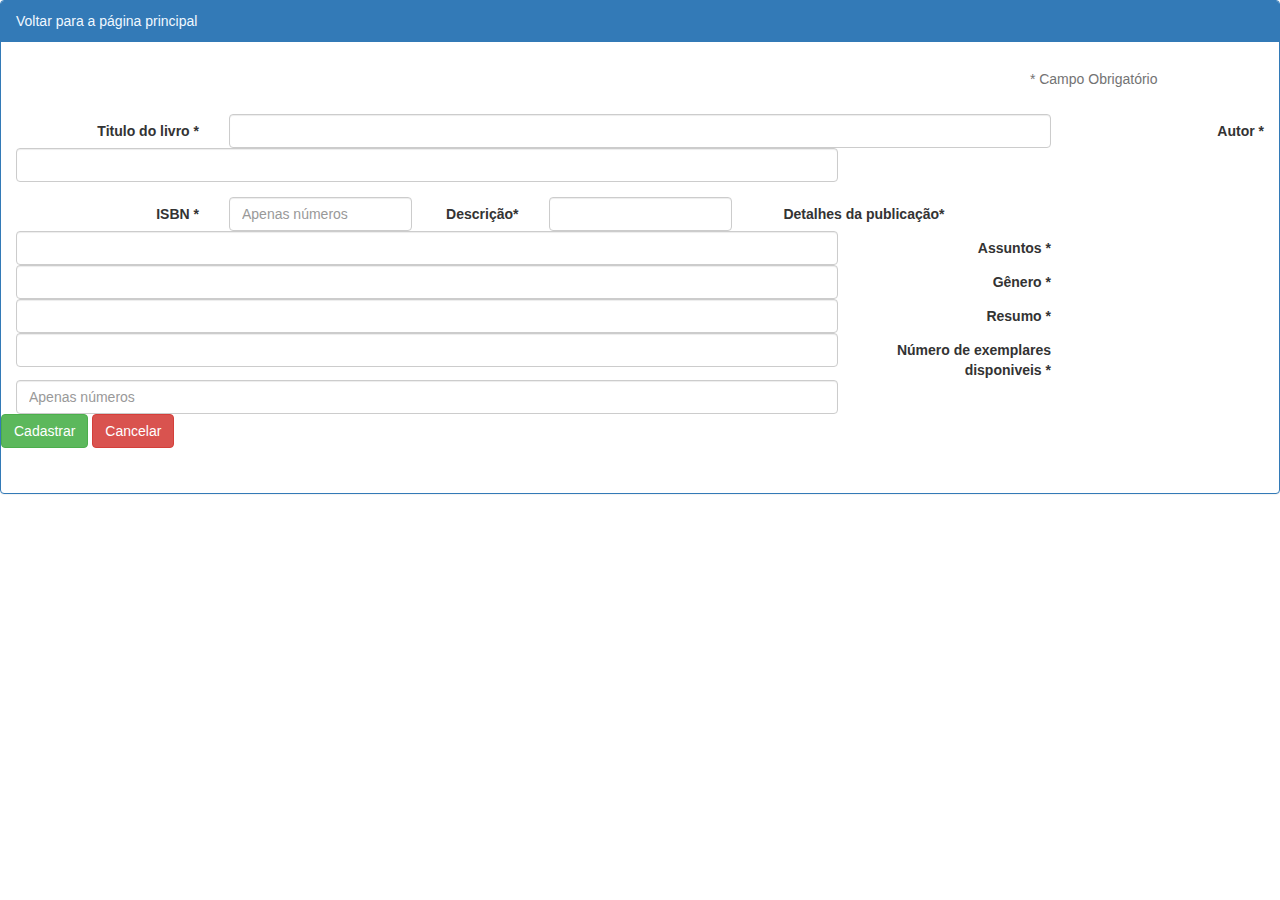
<file: livros.html>
<!DOCTYPE html>
<html lang="en">
<head>
    <meta charset="UTF-8">
    <meta http-equiv="X-UA-Compatible" content="IE=edge">
    <meta name="viewport" content="width=device-width, initial-scale=1.0">
    <link href="//maxcdn.bootstrapcdn.com/bootstrap/3.3.0/css/bootstrap.min.css" rel="stylesheet" id="bootstrap-css">
    <script src="//maxcdn.bootstrapcdn.com/bootstrap/3.3.0/js/bootstrap.min.js"></script>
    <script src="//code.jquery.com/jquery-1.11.1.min.js"></script>
<!------ Include the above in your HEAD tag ---------->

    <title>Cadastro de Livros</title>
</head>
<body>
    <form class="form-horizontal">
        <fieldset>
        <div class="panel panel-primary">
            <div class="panel-heading"><a href="index.html"  style="color: aliceblue;">Voltar para a página principal</a></div>
            
            <div class="panel-body">
        <div class="form-group">
        <!--
        <div class="form-group">   
        <div class="col-md-4 control-label">
            <img id="logo" src="http://blogdoporao.com.br/wp-content/uploads/2016/12/Faculdade-pitagoras.png"/>
        </div>
        <div class="col-md-4 control-label">
            <h1>Cadastro de Cliente</h1>
            
        </div>
        </div>
            -->
        <div class="col-md-11 control-label">
                <p class="help-block"><h11>*</h11> Campo Obrigatório </p>
        </div>
        </div>
        
        <!-- Text input-->
        <div class="form-group">
          <label class="col-md-2 control-label" for="Nome">Titulo do livro <h11>*</h11></label>  
          <div class="col-md-8">
          <input id="Nome" name="Nome" placeholder="" class="form-control input-md" required="" type="text">
          </div>
          <label class="col-md-2 control-label" for="Nome">Autor <h11>*</h11></label>  
          <div class="col-md-8">
          <input id="Nome" name="Nome" placeholder="" class="form-control input-md" required="" type="text">
          </div>
        </div>
        
        <!-- Text input-->
        <div class="form-group">
          <label class="col-md-2 control-label" for="Nome">ISBN <h11>*</h11></label>  
          <div class="col-md-2">
          <input id="cpf" name="cpf" placeholder="Apenas números" class="form-control input-md" required="" type="text" maxlength="11" pattern="[0-9]+$">
          </div>
          
          <label class="col-md-1 control-label" for="Nome">Descrição<h11>*</h11></label>  
          <div class="col-md-2">
          <input id="dtnasc" name="dtnasc" placeholder="" class="form-control input-md" required="" type="text" maxlength="10" OnKeyPress="formatar('##/##/####', this)" onBlur="showhide()">
        </div>
        
        <label class="col-md-2 control-label" for="Nome"> <h11>Detalhes da publicação*</h11></label>  
          <div class="col-md-8">
          <input id="Nome" name="Nome" placeholder="" class="form-control input-md" required="" type="text">
          </div>

          <label class="col-md-2 control-label" for="Nome">Assuntos <h11>*</h11></label>  
          <div class="col-md-8">
          <input id="Nome" name="Nome" placeholder="" class="form-control input-md" required="" type="text">
          </div>

          <label class="col-md-2 control-label" for="Nome">Gênero <h11>*</h11></label>  
          <div class="col-md-8">
          <input id="Nome" name="Nome" placeholder="" class="form-control input-md" required="" type="text">
          </div>

          <label class="col-md-2 control-label" for="Nome">Resumo <h11>*</h11></label>  
          <div class="col-md-8">
          <input id="Nome" name="Nome" placeholder="" class="form-control input-md" required="" type="text">
          </div>

          <label class="col-md-2 control-label" for="Nome">Número de exemplares disponiveis <h11>*</h11></label>  
          <div class="col-md-8">
          <input id="Nome" name="Nome" placeholder="Apenas números" class="form-control input-md" required="" type="text">
          </div>
        
        
        <!-- Button (Double) -->
        <div class="form-group">
          <label class="col-md-2 control-label" for="Cadastrar"></label>
          <div class="col-md-8">
            <button id="Cadastrar" name="Cadastrar" class="btn btn-success" type="Submit">Cadastrar</button>
            <button id="Cancelar" name="Cancelar" class="btn btn-danger" type="Reset">Cancelar</button>
          </div>
        </div>

        
        
        </div>
        </div>
        
        
        </fieldset>
        </form>
</body>
</html>
</file>
